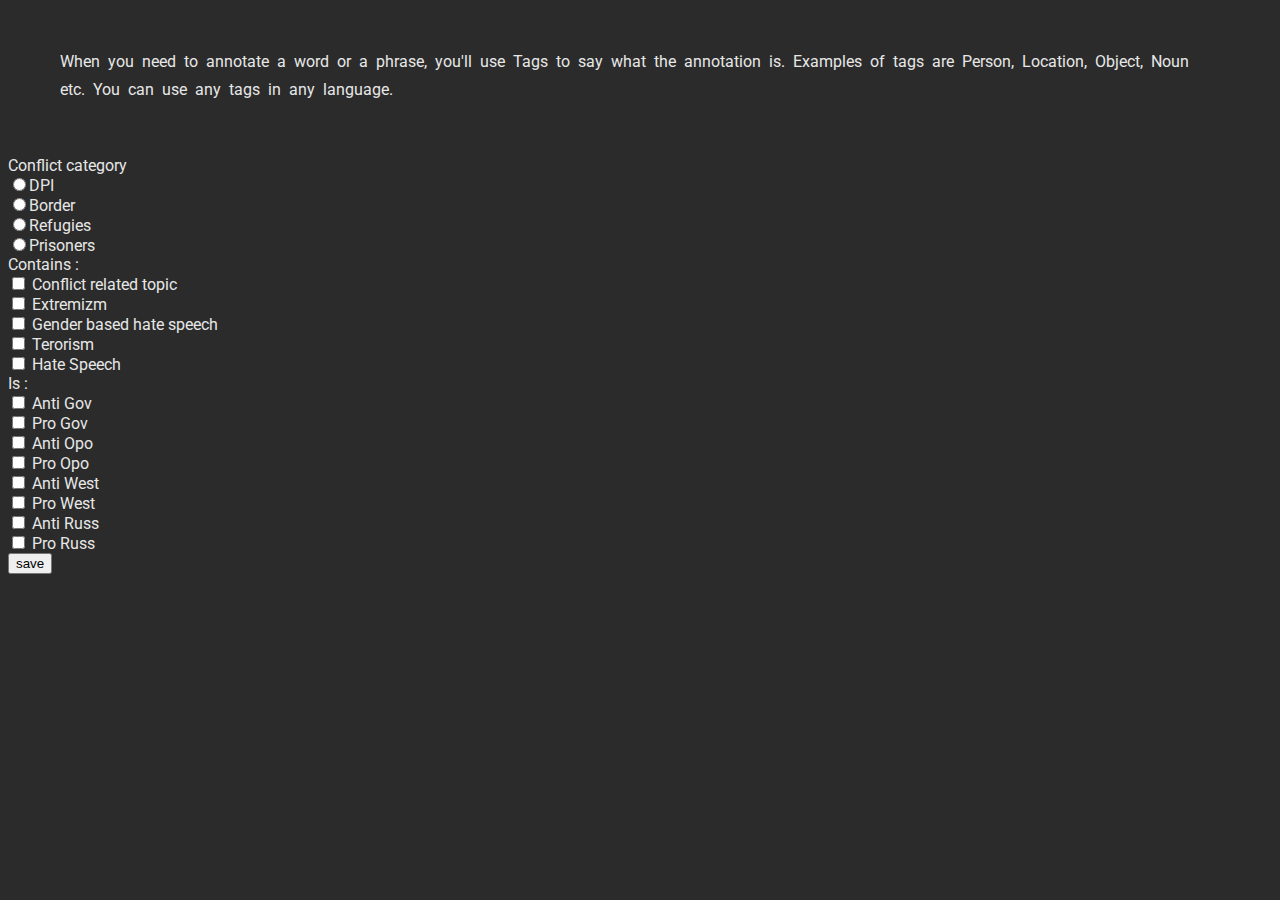
<file: labeling_2.html>
<!DOCTYPE html>
<html>

<head>
    <meta content="text/html;charset=utf-8" http-equiv="Content-Type">
    <meta content="utf-8" http-equiv="encoding">
    <meta name="viewport" content="width=device-width, initial-scale=1">
    <style>
        @import url("https://fonts.googleapis.com/css2?family=Roboto:wght@300;400;500&display=swap");

        body {
            background: #2b2b2b;
            color: #e7e7e7;
            font-family: "Roboto", sans-serif;
        }

        span.word {
            display: inline-flex;
            flex-direction: column;
            /* padding: 2px 4px; */
            position: relative;
            /* margin: 10px 0; */
            cursor: pointer;
        }

        span.word span {
            width: 100%;
            display: block;
            /* min-height: 10px; */
            height: 0px;
            margin-bottom: 20px;
            /* margin-top: 10px; */
            border: 2.5px solid transparent;
            /* text-overflow: ellipsis;
            overflow: hidden;
            width: 160px;
            height: 1.2em;
            white-space: nowrap; */
        }

        span.word span:first-child {
            height: auto;
            margin-bottom: 5px;
        }

        .sent {
            margin: 50px;
        }

        span.word i {
            position: absolute;
            font-size: 11px;
            white-space: nowrap;
            top: 5px;
            font-weight: bold;
        }

        span.word span.last {
            width: calc(100% - 18px);
            border-top-right-radius: 5px;
            border-bottom-right-radius: 5px;
        }

        span.word span.first {
            width: calc(100% - 17px);
            display: inline-block;
            align-self: end;
            position: relative;
            border-top-left-radius: 5px;
            border-bottom-left-radius: 5px;
        }

        span.word span.first::before {
            position: absolute;
            content: "";
            border-radius: 100%;
            width: 8px;
            height: 8px;
            background: inherit;
            top: -4px;
            left: -13px;
        }

        ::-moz-selection {
            /* Code for Firefox */
            color: inherit;
            background: inherit;
        }

        ::selection {
            color: inherit;
            background: inherit;
        }


        .plans .plan input[type="radio"] {
            position: absolute;
            opacity: 0;
        }

        .plans .plan {
            cursor: pointer;
            width: 48.5%;
        }

        .plans .plan .plan-content {
            display: -webkit-box;
            display: -ms-flexbox;
            display: flex;
            padding: 30px;
            -webkit-box-sizing: border-box;
            box-sizing: border-box;
            border: 2px solid #e1e2e7;
            border-radius: 10px;
            -webkit-transition: -webkit-box-shadow 0.4s;
            transition: -webkit-box-shadow 0.4s;
            -o-transition: box-shadow 0.4s;
            transition: box-shadow 0.4s;
            transition: box-shadow 0.4s, -webkit-box-shadow 0.4s;
            position: relative;
        }

        .plans .plan .plan-content img {
            margin-right: 30px;
            height: 72px;
        }

        .plans .plan .plan-details span {
            margin-bottom: 10px;
            display: block;
            font-size: 20px;
            line-height: 24px;
            color: #252f42;
        }

        .container .title {
            font-size: 16px;
            font-weight: 500;
            -ms-flex-preferred-size: 100%;
            flex-basis: 100%;
            color: #252f42;
            margin-bottom: 20px;
        }

        .plans .plan .plan-details p {
            color: #646a79;
            font-size: 14px;
            line-height: 18px;
        }

        .plans .plan .plan-content:hover {
            -webkit-box-shadow: 0px 3px 5px 0px #e8e8e8;
            box-shadow: 0px 3px 5px 0px #e8e8e8;
        }

        .plans .plan input[type="radio"]:checked+.plan-content:after {
            content: "";
            position: absolute;
            height: 8px;
            width: 8px;
            background: #216fe0;
            right: 20px;
            top: 20px;
            border-radius: 100%;
            border: 3px solid #fff;
            -webkit-box-shadow: 0px 0px 0px 2px #0066ff;
            box-shadow: 0px 0px 0px 2px #0066ff;
        }

        .plans .plan input[type="radio"]:checked+.plan-content {
            border: 2px solid #216ee0;
            background: #eaf1fe;
            -webkit-transition: ease-in 0.3s;
            -o-transition: ease-in 0.3s;
            transition: ease-in 0.3s;
        }

        * {
            touch-action: none;
        }
    </style>
</head>

<body>

    <div class="sent">
        When you need to annotate a word or a phrase, you'll use Tags to say what the annotation is. Examples of tags
        are Person, Location, Object, Noun etc. You can use any tags in any language.
    </div>
    <div>
        <div data-step=1>
            Conflict category<br>
            <input type="radio" />DPI<br>
            <input type="radio" />Border<br>
            <input type="radio" />Refugies<br>
            <input type="radio" />Prisoners<br>
        </div>
        <div data-step=1>
            Contains :<br>
            <input type="checkbox" /> Conflict related topic<br>
            <input type="checkbox" /> Extremizm<br>
            <input type="checkbox" /> Gender based hate speech<br>
            <input type="checkbox" /> Terorism<br>
            <input type="checkbox" /> Hate Speech<br>
        </div>
        <div data-step=1>
            Is :<br>
            <input type="checkbox" /> Anti Gov<br>
            <input type="checkbox" /> Pro Gov<br>
            <input type="checkbox" /> Anti Opo<br>
            <input type="checkbox" /> Pro Opo<br>
            <input type="checkbox" /> Anti West<br>
            <input type="checkbox" /> Pro West<br>
            <input type="checkbox" /> Anti Russ<br>
            <input type="checkbox" /> Pro Russ<br>

        </div>
        <button onclick="save()">save</button>
    </div>

</body>
<script>

    var colIndex = 1
    var cols = ["white", "blue", "black", "yellow", "gray", "green", "darkmagenta", "darkolivegreen", "darkorange", "darkorchid", "darkred", "darksalmon", "darkseagreen", "darkslateblue", "darkslategray", "darkslategrey", "darkturquoise", "darkviolet", "deeppink", "deepskyblue", "dimgray", "dimgrey", "dodgerblue", "firebrick"]

    var getBorderString = borderInfo => {
        color = cols[borderInfo.colorIndex]
        px = borderInfo.layer * 3

        let borders = {
            all: '' + color + ' 0 ' + px + 'px 0 0, ' + color + ' 0 -' + px + 'px 0 0',
            start: '' + color + ' -' + px + 'px ' + px + 'px 0 0, ' + color + ' -' + px + 'px -' + px + 'px 0 0',
            end: '' + color + '  ' + px + 'px ' + px + 'px 0 0, ' + color + '  ' + px + 'px -' + px + 'px 0 0',
        }
        borderCSS = borders.all + (borderInfo.first ? ' , ' + borders.start : '') + (borderInfo.last ? ' , ' + borders.end : '')
        return borderCSS
    }

    var drowBorders = () => {

        return

        words.forEach(wordInfo => {
            wordInfo.dom.style.paddingLeft = ''
            wordInfo.dom.style.paddingRight = ''
        })
        words.forEach((wordInfo, index) => {
            if (wordInfo.borders.length == 0) return
            wordInfo.borders = wordInfo.borders.sort((a, b) => a.layer > b.layer)
            let topBorder = wordInfo.borders[wordInfo.borders.length - 1]
            if (topBorder.first && words[index - 1]) {
                words[index - 1].dom.style.paddingRight = (3 + topBorder.layer * 3.3) + 'px'
            }
            if (topBorder.last && words[index + 1]) {
                words[index + 1].dom.style.paddingLeft = (3 + topBorder.layer * 3.3) + 'px'
            }
        })
        words.forEach(wordInfo => {
            if (wordInfo.borders.length == 0) return
            wordInfo.dom.style.zIndex = 100 + wordInfo.borders.length
            wordInfo.borders = wordInfo.borders.sort((a, b) => a.layer > b.layer)
            let lastLayer = wordInfo.borders[wordInfo.borders.length - 1].layer
            let existingLayers = wordInfo.borders.map(b => b.layer)
            let left = 4
            for (let i = 1; i <= lastLayer; i++) {
                if (existingLayers.indexOf(i) == -1) {
                    left += 3
                    wordInfo.borders.push({ colorIndex: 0, first: true, last: true, layer: i })
                }
            }
            left = left > 8 ? 8 : left
            wordInfo.borders = wordInfo.borders.sort((a, b) => a.layer > b.layer)
            wordInfo.dom.style.boxShadow = wordInfo.borders.map(getBorderString).join(' , ')
            wordInfo.dom.style.paddingLeft = left + 'px'
            wordInfo.dom.style.paddingRight = left + 'px'
        })
    }

    var highlight = () => words.forEach(wordInfo => wordInfo.dom.style.background = wordInfo.selecting ? 'rgba(255,255,255,.2)' : '')

    var onmousedown_ = (e) => {
        if (!cntrlIsPressed) words.forEach(wordInfo => wordInfo.selecting = false)
        startSelection = true
        let targetIndex = parseInt(e.currentTarget.getAttribute('index'))
        let theWord = words.find(wordInfo => wordInfo.index == targetIndex)
        theWord.selecting = true
        highlight()
        e.preventDefault()
    }
    var ontouchmove_ = (e) => {
        var evt = (typeof e.originalEvent === 'undefined') ? e : e.originalEvent;
        var touch = evt.touches[0] || evt.changedTouches[0];
        el = document.elementFromPoint(touch.pageX, touch.pageY)

        currentTarget = el.getAttribute("index") ? el : el.parentElement
        onmouseenter_(e, currentTarget)
        // console.log(currentTarget)
    }

    var onmouseenter_ = (e, currentTarget) => {
        if (!startSelection) return
        currentTarget = currentTarget || e.currentTarget

        let targetIndex = parseInt(currentTarget.getAttribute('index'))
        let theWord = words.find(wordInfo => wordInfo.index == targetIndex)
        let nextWord = words.find(wordInfo => wordInfo.index == targetIndex + 1)
        let prevtWord = words.find(wordInfo => wordInfo.index == targetIndex - 1)
        // console.log(prevtWord.index, theWord.index, nextWord.index)

        if ((nextWord && nextWord.selecting) || (prevtWord && prevtWord.selecting)) theWord.selecting = true
        highlight()
        e.preventDefault()
    }

    var onmouseup_ = (e) => {
        startSelection = false
        e.preventDefault()
    }

    cont = document.querySelector('div')
    document.onmouseup = onmouseup_
    document.ontouchcancel = onmouseup_
    document.ontouchend = onmouseup_

    text = cont.innerText
    cont.innerHTML = ''
    words = text.split(' ').map(t => ({ text: t }))
    startSelection = false

    var cntrlIsPressed = false;

    document.body.addEventListener('keydown', (e) => {
        if (17 == e.which) cntrlIsPressed = true
    });

    document.body.addEventListener('keyup', (e) => {
        cntrlIsPressed = false;
    });



    words.forEach((wordInfo, wordIndex) => {
        span = document.createElement('span')
        span.setAttribute('index', wordIndex)
        span.setAttribute('draggable', false)

        span.className = 'word'
        span.innerHTML = '<span>' + wordInfo.text + '&nbsp;</span>'
        cont.appendChild(span)

        // span.onmousedown = onmousedown_
        // // span.onpointerdown = onmousedown_
        // span.ontouchstart = onmousedown_
        // // span.onmouseenter = onmouseenter

        // span.onmouseenter = onmouseenter_
        // span.ontouchenter = onmouseenter_

        // span.addEventListener("pointerdown", onmousedown_)
        span.addEventListener("pointerenter", onmouseenter_)


        span.addEventListener("touchstart", onmousedown_)
        span.addEventListener("touchmove", ontouchmove_)
        // span.addEventListener("touchenter", console.log)
        // document.elementFromPoint(touch.x, touch.y);

        // on touchmove event.
        // div.addEventListener("pointerleave",(e)=>{
        //     console.log("leave")
        // })

        wordInfo.dom = span
        wordInfo.index = wordIndex
        wordInfo.borders = []
        wordInfo.selecting = false

    })


    drowBorders()

    var orderLayers = () => {

    }

    var tags = []
    // var tags = [
    //     {
    //         "id": 1,
    //         "colorIndex": 1,
    //         "words": [
    //             32,
    //             33,
    //             34
    //         ],
    //         "drown": true
    //     },
    //     {
    //         "id": 2,
    //         "colorIndex": 2,
    //         "words": [
    //             33,
    //             34,
    //             35
    //         ],
    //         "drown": false
    //     },
    //     {
    //         "id": 3,
    //         "colorIndex": 3,
    //         "words": [
    //             33, 34
    //         ],
    //         "drown": true
    //     }
    // ]
    var tagId = tags.length

    var orderTags = () => {



        let allTaggedWords = [].concat.apply([], tags.map(tag => tag.words))
        countOfWords = allTaggedWords.reduce((acc, e) => acc.set(e, (acc.get(e) || 0) + 1), new Map());

        max_layers = Array.from(countOfWords, ([name, value]) => ({ name, value })).sort((a, b) => b.value - a.value)[0].value
        words.forEach(wordInfo => {
            wordInfo.occupiedLayers = []
            wordInfo.dom.innerHTML = '<span>' + wordInfo.text + '&nbsp;</span>'
            for (let layer_index = 0; layer_index < max_layers; layer_index++) {
                let span = document.createElement('span')
                wordInfo.dom.appendChild(span)
            }
        })

        tags.forEach(tag => {
            let tagWords = tag.words.map(wordIndex => words.find(word => word.index == wordIndex))
            let avaliableLayer
            let isAvaliable
            for (avaliableLayer = 1; avaliableLayer <= max_layers; avaliableLayer++) {
                isAvaliable = tagWords.reduce((isAvaliable, wordInfo) => {
                    if (!isAvaliable) return isAvaliable
                    return wordInfo.occupiedLayers.indexOf(avaliableLayer) === -1
                }, !0)
                if (isAvaliable) break
            }

            tagWords.forEach((wordInfo, wordInd) => {
                if (!isAvaliable) {
                    let span = document.createElement('span')
                    wordInfo.dom.appendChild(span)
                    avaliableLayer++
                }
                // console.log(wordInfo, avaliableLayer)

                span = wordInfo.dom.querySelector('span:nth-child(' + (avaliableLayer + 1) + ')')
                span.style.border = '2.5px solid ' + cols[tag.colorIndex]
                span.style.background = cols[tag.colorIndex]
                if (wordInd == 0) {
                    span.classList.add('first')
                    span.innerHTML = '<i style="color:' + cols[tag.colorIndex] + '">Entity # 12</i>'
                }
                if (wordInd == tagWords.length - 1) span.classList.add('last')
                wordInfo.occupiedLayers.push(avaliableLayer)
            })
        })

        return
        tags.forEach(tag => {
            if (tag.drown) return
            let otherTags = tags.filter(tag_ => tag_.id != tag.id)
            let intersectingTags = otherTags.filter(tag_ => tag_.words.filter(value => tag.words.includes(value)).length > 0)
            let fullMatchsTags = otherTags.filter(tag_ => tag_.words.sort().toString() == tag.words.sort().toString())
            let outerTags = intersectingTags.filter(t => t.words[0] <= tag.words[0] && t.words[t.words.length - 1] >= tag.words[tag.words.length - 1])
            let innerTags = intersectingTags.filter(t => t.words[0] >= tag.words[0] && t.words[t.words.length - 1] <= tag.words[tag.words.length - 1])

            let tagWords = tag.words.map(wordIndex => words.find(word => word.index == wordIndex))

            console.log("col:", tag.colorIndex, "length:", tagWords.length, 'inters:', intersectingTags.length, "inner:", innerTags.length, "outer:", outerTags.length)

            //nothing on touch with this tag
            if (tag.words.map(word => countOfWords.get(word)).every(v => v === 1)) {
                tagWords.forEach((wordInfo, index) => wordInfo.borders.push({
                    colorIndex: tag.colorIndex,
                    first: index == 0,
                    last: index == tag.words.length - 1,
                    layer: 1
                }))
                tag.drown = true
                return
            }

            // fully matchs another tag

            if (intersectingTags.length == fullMatchsTags.length) {
                console.log(1111)
                tagWords.forEach((wordInfo, index) => wordInfo.borders.push({
                    colorIndex: tag.colorIndex,
                    first: index == 0,
                    last: index == tag.words.length - 1,
                    layer: 1
                }))

                let layer = 2
                fullMatchsTags.forEach(fullMatchedTag => {

                    let tagWords = fullMatchedTag.words.map(wordIndex => words.find(word => word.index == wordIndex))

                    tagWords.forEach((wordInfo, index) => wordInfo.borders.push({
                        colorIndex: fullMatchedTag.colorIndex,
                        first: index == 0,
                        last: index == fullMatchedTag.words.length - 1,
                        layer: layer
                    }))


                    fullMatchedTag.drown = true
                    layer++
                })
                tag.drown = true
                return
            }

            // has nothing nested
            if (intersectingTags.length == outerTags.length) {
                console.log(2222)
                tagWords.forEach((wordInfo, index) => wordInfo.borders.push({
                    colorIndex: tag.colorIndex,
                    first: index == 0,
                    last: index == tag.words.length - 1,
                    layer: 1
                }))
                tag.drown = true
                return
            }


            //is fully nesting
            if (intersectingTags.length == innerTags.length) {
                console.log(333)
                tagWords.forEach((wordInfo, index) => wordInfo.borders.push({
                    colorIndex: tag.colorIndex,
                    first: index == 0,
                    last: index == tag.words.length - 1,
                    layer: innerTags.length + 1
                }))
                tag.drown = true
                return
            }

            if (intersectingTags.length == innerTags.length + outerTags.length) {
                console.log(444)
                tagWords.forEach((wordInfo, index) => wordInfo.borders.push({
                    colorIndex: tag.colorIndex,
                    first: index == 0,
                    last: index == tag.words.length - 1,
                    layer: innerTags.length + 1
                }))
                tag.drown = true
                return
            }
        })
    }

    var save = () => {
        selectedIndexes = words.filter(wordInfo => wordInfo.selecting).map(wordInfo => wordInfo.index)
        if (selectedIndexes.length !== 0) tags.push({ id: tagId, colorIndex: colIndex, words: selectedIndexes })

        tags.forEach(tag => tag.drown = false)
        words.forEach(wordInfo => {
            wordInfo.selecting = false
            wordInfo.borders = []
        })
        highlight()

        orderTags()


        drowBorders()
        colIndex++
        tagId++
    }

    document.onkeypress = (e => {
        if (e.keyCode == 13) {
            save()
        }

    })

// selectedWords.forEach((wordInfo, index) => wordInfo.borders.push({
//     colorIndex: colIndex, 
//     first: index == 0,
//     last: index == selectedWords.length - 1,
// }))

// if(wordIndex == 4){
//     wordInfo.borders = [{ colorIndex: 0, first: true, last: true, layer: 1},  { colorIndex: 2, first: true, layer: 2}]
// }
// if(wordIndex == 5){
//     wordInfo.borders = [{ colorIndex: 1, first: true, last: true, layer: 1 }, { colorIndex: 2, layer: 2} ]
// }
// if(wordIndex == 6){
//     wordInfo.borders = [{ colorIndex: 0, first: true, last: true, layer: 1},  { colorIndex: 2, last: true, layer: 2}]
// }
// if(wordIndex == 10){
//     wordInfo.borders = [{ colorIndex: 4, first: true, last: true, layer: 1}]
// }

// <1>W</1> W <1>W</1> W

// <2>W W <1>W</1> W</2>

// <3><2>W <1>W</1> W</2></3>



//  a b c d


//  abc

//  bc


</script>

</html>
</file>
